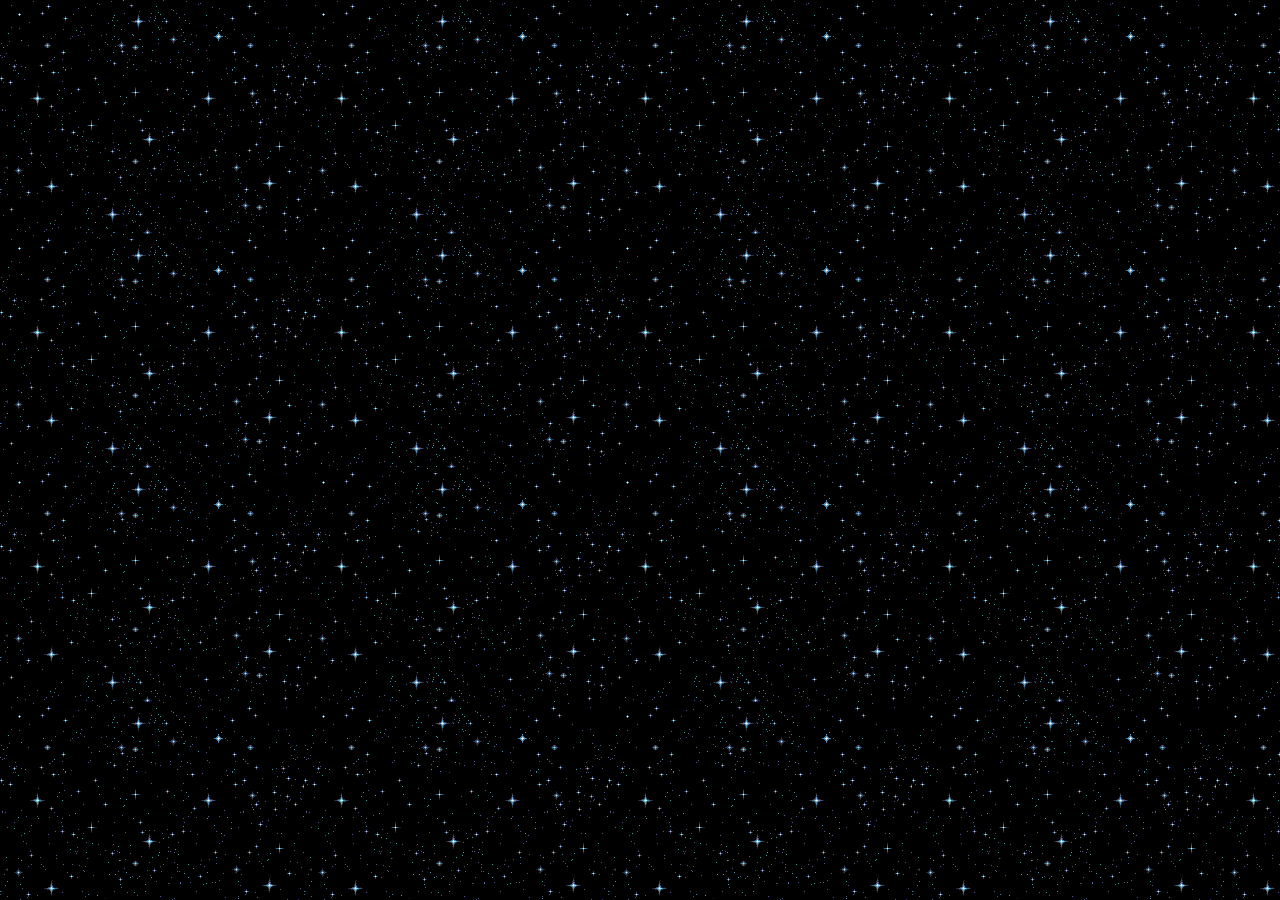
<file: $.html>
<!-- Created By: Bob Dolman -->

<html>
  <crown><!--Amulet--></crown>
  <head>
    <title></title>
    <link href="https://fonts.googleapis.com/css2?family=Bungee&display=swap" rel="stylesheet">
  </head>
  <body>

    <!-- Compile --> <script type="module" src="https://bobdolman.github.io/BASIX-Language/@/git/Version/V.0.0.0.1/js.+c+.js"></script> <!-- Compile -->
    <style> /** -- Code BasiX .CSS Style Code -- **/

      /** -- BasiX Style -- **/
      .basix {}
      #basix {}
       basix {}

      code {
        display: block;
      }

      codebase {
        display: none;
      }


      /** -- Standard Style -- **/

        body {
          margin: 0px;
          /*BaSiX*/cursor:url('[data-uri]'), auto;
        }

        #v-left-pane{
          width: 0%;
          background-color: black;
          float: left;
          height: 100%;
        }

        #v-left-pane-torchlight{
          background-image: url(./ACT/Source/Km1q.gif);
          background-size: 182px;
          background-repeat: no-repeat;
          height: 200px;
          width: 200px;
          float: right;
          margin-right: auto;
          margin-left: auto;
         }

        #v-right-pane{
          width: 0%;
          background-color: black;
          float: right;
          height: 100%;
        }

        #v-right-pane-torchlight{
          background-image: url(./ACT/Source/Km1q.gif);
          background-size: 182px;
          background-repeat: no-repeat;
          height: 200px;
          width: 200px;
          margin-right: auto;
          margin-left: auto;
        }

        #ctc{
          width: 60%;
          height: 100%;
          background-color: '#272729';
          float: left;
          visibility: hidden;
        }

        #ctc-welcome{
          font-size: 30px;
          margin: 20px;
          text-align: center;
          font-family: 'Bungee';
          color: rgb(246, 184, 30);
          font-weight: lighter;
          text-transform: uppercase;
          text-shadow: 1.5px 1.5px 0 rgb(239 0 0);
          position: absolute;
          margin-left: auto;
          margin-right: auto;
          top:30px;
          left: 0;
          right: 0;
        }

        #ctc-title{
          font-size: 30px;
          margin: 20px;
          text-align: center;
          font-family: 'Bungee';
          color: rgb(246, 184, 30);
          font-weight: lighter;
          text-transform: uppercase;
          text-shadow: 1.5px 1.5px 0 rgb(239 0 0);
          position: absolute;
          margin-left: auto;
          margin-right: auto;
          left: 0;
          right: 0;
          font-size: 56px;
          margin: 123px;
        }

        #sky, #faraway, #cards {
          height: 33%;
          width: 100%;
          border: 14px solid #22160e;
          background-color: #2d1707;
        }

        #walking-fridge-{
          background-image: url(./ACT/Source/wall1.jpeg);
          height: 100px;
          width: 100px;
          border-radius: 5px;
          background-position-y: 117px;
          background-position-x: 224px;
          transform: rotateX(62deg) rotateZ(30deg);
          margin-top: 24px;
          margin-left: 39%;
        }

        #walking-viewpoint-left{

        }

        #walking-viewpoint-mid{

        }

        #walking-viewpoint-right{

        }

        #walking-viewpoint-mid-action-{
          background-image: url(./ACT/Source/Skeleton1.gif);
          height: 100px;
          width: 100px;
          background-repeat: no-repeat;
          background-position: -110px -7px;
          background-size: 261px 340px;
          background-color: black;
          border: 1px solid wheat;
          border-radius: 11px;
        }

        code#v-play-button-now- {
          padding: 5px;
          background-color: black;
          color: wheat;
          float: left;
        }

        code#v-play-button-now- {
          padding: 5px;
          background-color: black;
          color: wheat;
          float: left;
        }

        code#v-play-button-now-:hover {
            text-decoration: underline;
        }

        code#v-play-button-auto-{
            padding: 5px;
            background-color: black;
            color: gainsboro;
            float: left;
        }

        code#v-play-button-now-:hover {
          cursor: pointer;
        }

        code#v-play-button-auto-:hover {
          cursor: pointer;
        }

        green{
          color: lime;
        }

        purple{
          color: violet;
        }


    </style>


    <!-- Code BasiX Standard .CS Code -->
    <codebase type = "code/basix" src = "./codebase.$?" >
      BD.log('$ | C++ Primer 01. BasiX ^ Lua');
      ;('$');
      <!-- load .h with bd and innerhtml en than eval .cpl -->


    </codebase>

    <!--<codebase type = "code/basix" src = "./cadditional.$?j=s" >
      BD.log('$ | C++ Primer 01. BasiX ^ Luaa');
      ;('$');-->
      <!-- load .h with bd and innerhtml en than eval .cpl -->


    <!--</codebase>-->


    <code id="code"><code id='code_basix'><!--BA$iX--> </code></code>


    <code id='v-left-pane'>
      <code id='v-left-pane-torchlight'></code>
    </code>







    <code id='ctc'>
      <code id='ctc-title'> Universa Worlds</code>

      <code id='ctc-welcome'> Welcome </code>


      <code id='sky'>
      </code>

      <code id='cards'>





      </code>

      <code id='faraway'>

        <code id='walking-viewpoint-'>

          <code id='walking-viewpoint-left'></code>
          <code id='walking-viewpoint-mid'>

            <code id='walking-viewpoint-mid-action-'>

            </code>


          </code>
          <code id='walking-viewpoint-right'></code>



        </code>
        <code id='walking-fridge-'>



        </code>

        <code id='v-play-button-'>
          <code id='v-play-button-now-' onclick="window.location.href='./ACT'" >Start Enter Dungeon</code>
          <code id='v-view-exp-'> how much exp </code>
          <code id='v-play-button-auto-'>Auto-Play</code>

        </code>

      </code>

    







    </code>
    <code id='v-right-pane'>
      <code id='v-right-pane-torchlight'></code>
    </code>




  </body>




  <boots></boots>
</html>
<!-- Created By: Bob Dolman -->
</file>
<file: ACT/index.css>
/** Created by: Bob Dolman **/
body{ background-color: #ccccff;}
code-tile{
  display: block;
  width:30px;
  height:30px;
  border: 1px solid gray;
  padding:0px;
  margin:0px;
  position:absolute;
  z-index: -2;
  background-position: 'bottom';
}

A-wrap {
   transform: rotateX(47deg) rotateZ(30deg);

}

#dob{


     transform: rotateX(0deg) rotateZ(-45deg);
    position:absolute;
    margin-left:10px;
  color:black;
}

#dob-head, #dob-sword, #dob-hilt, #dob-body, #dob-feet{
  position: absolute;
}

#dob-head{
  color: green;
  margin-top:-4px;
}
#dob-body{
  color: grey;
  margin-top:4px;
}
#dob-hilt{
    transform: rotateX(0deg) rotateZ(210deg);
    font-family:consolas;
  margin-left:7px;
  margin-top:-1px;
  color: #00008B;
}
#dob-sword{
  transform: rotateX(0deg) rotateZ(90deg);
  margin-top:1px;
  color:gray;
}

#dob-feet{
  transform: rotateX(0deg) rotateZ(180deg);
   position:absolute;
  margin-top:10px;

}

A-wrap{
  margin-left:75%;
  position:absolute;
  margin-top: 35px;
  z-index: -1;
}


/** Created by: Bob Dolman **/
</file>
<file: ACT/codebase.css>
/** Created by: Bob Dolman **/
code-tile:hover {
    background-color: black;
    border: 1px solid gold;
    outline: 1px solid black;
}

code-tile{

  background-image: url(./Source/wall1.jpeg);
  outline: 1px solid #a5f1b18a;/*#f5deb3c2;*/
}

.enemy-tile{

  width: 10px;
  height: 3px;
  outline: 1px solid wheat;
  background-color: red;
  transform: rotateX(0deg) rotateZ(-27deg);
}

.enemy-tile-player{
  width: 40px;
  height: 40px;
  background-size: 40px 40px;
  z-index: 99;    
  BACKGROUND-COLOR: #99333366;
}

#dobb-player{
  width: 22px;
  height: 58px;

  /* transform: rotateX(47deg) rotateZ(30deg); */
  transform: rotateX(0deg) rotateZ(-27deg);
  margin-left: 0px;
  margin-top: -30px;
  position: absolute;
  /* Playe One $ Int */
  background: url(./Source/Skeleton1.gif);
  background-size: 30px 55px;
    /* Attributes */
    border: 2px solid #0b36f1;
    padding: 5px;
    box-shadow: aliceblue;
    height: 112px;
    background-color: #cff6f5;
    border-radius: 43%;
  z-index: -1;
  box-shadow: 0px -5px 7px #4425ff;
}
/** Created by: Bob Dolman **/
</file>
